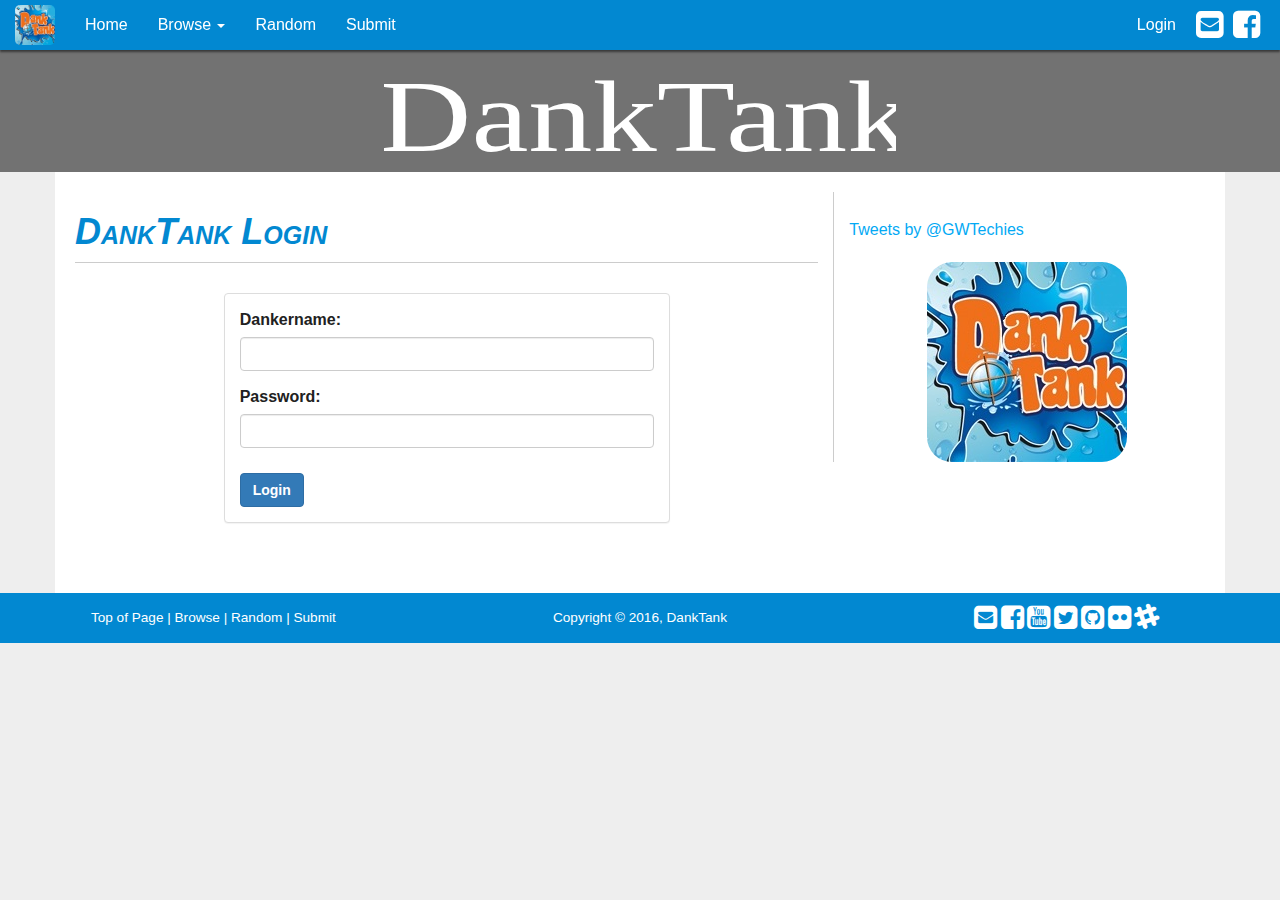
<file: html/login.html>
<!DOCTYPE html>
<html lang="en">
<head>
	<meta charset="utf-8">
    <meta http-equiv="X-UA-Compatible" content="IE=edge">
    <meta name="viewport" content="width=device-width, initial-scale=1">
	<!-- The above 3 meta tags *must* come first in the head; any other head content must come *after* these tags -->
    <!-- Update keywords and description to help get picked up by search engines -->
    <meta name="keywords" content="dank, 'dank tank', dusty">
    <meta name="description" content="DankTank is very dank.">

    <!-- Page Title -->
    <title>DankTank Login</title>

    <!-- Favicon -->
    <link rel="icon" href="../pictures/logo.jpg" type="image/x-icon"> 

    <!-- OrgSync Styles, Bootstrap, and Custom Stylesheet -->
    <link rel="stylesheet" href="https://maxcdn.bootstrapcdn.com/bootstrap/3.3.6/css/bootstrap.min.css">
    <link rel="stylesheet" href="https://maxcdn.bootstrapcdn.com/font-awesome/4.5.0/css/font-awesome.min.css">
    <link rel="stylesheet" href="../css/stylesheet.css" type="text/css"> 

    <!-- JavaScript to only show body once page is loaded -->
    <script type="text/javascript" async>
      document.addEventListener("DOMContentLoaded", function(event) { 
        document.getElementById("body").style.visibility = "visible";
      });
    </script>
</head>
<header>
  <nav class="navbar navbar-default navbar-fixed-top">
    <div class="container-fluid">
      <!-- Brand and toggle get grouped for better mobile display -->
      <div class="navbar-header">
        <button type="button" class="navbar-toggle collapsed" data-toggle="collapse" data-target="#bs-example-navbar-collapse-1" aria-expanded="false">
          <span class="sr-only">Toggle navigation</span>
          <span class="icon-bar"></span>
          <span class="icon-bar"></span>
          <span class="icon-bar"></span>
        </button>
        <a class="navbar-brand" href="index.html">
          <img alt="DankTank" src="../pictures/logo.jpg" height="100%;">
        </a>
      </div>

      <!-- Collect the nav links, forms, and other content for toggling -->
      <div class="collapse navbar-collapse" id="bs-example-navbar-collapse-1">
        <ul class="nav navbar-nav">
          <li><a href="index.html">Home</a></li>
          <li class="dropdown">
            <a href="#" class="dropdown-toggle" data-toggle="dropdown" role="button" aria-haspopup="true" aria-expanded="false">Browse <span class="caret"></span></a>
            <ul class="dropdown-menu">
            	<li><a href="#">Dankest</a></li>
            	<li><a href="#">Dustiest</a></li>
            	<li><a href="categories.html">Categories</a></li>
            </ul>
          </li>
          <li><a href="random.html">Random</a></li>
          <li><a href="submit.html">Submit</a></li>
        </ul>
        <ul class="nav navbar-nav navbar-right">
        	<li><a href="login.html">Login</a></li>
          	<li><a class="social_icons" href="mailto:info@gwtechcollective.org"><i class="fa fa-envelope-square fa-2x"></i></a></li>
          	<li><a class="social_icons" target="_blank" href="https://www.facebook.com/groups/gwtechcollective"><i class="fa fa-facebook-square fa-2x"></i></a></li>
        </ul>
      </div><!-- /.navbar-collapse -->
    </div><!-- /.container-fluid -->
  </nav>
</header>
<body>
	<div class="header-img">
		<img id="DankTank" class="img-responsive center-block" src="../pictures/header.svg">
	</div>

	<div class="container" id="body">
		<div class="row">
			<div class="col-sm-8">
				<h1><em>DankTank Login</em></h1><hr><br>
        <div class="panel panel-default center-block panel-login">
          <div class="panel-body">
            <div class="form-group">
              <label for="usr">Dankername:</label>
              <input type="text" class="form-control" id="usr">
            </div>
            <div class="form-group">
              <label for="pwd">Password:</label>
              <input type="password" class="form-control" id="pwd">
            </div>
            <button type="button" class="btn btn-primary">Login</button>
          </div>
        </div>
			</div>
			<div class="col-sm-4" id="sidebar">
			    <div id="tweets">
			    	<a class="twitter-timeline" href="https://twitter.com/GWTechies" data-widget-id="373284789756755968">Tweets by @GWTechies</a>
					<script>!function(d,s,id){var js,fjs=d.getElementsByTagName(s)[0],p=/^http:/.test(d.location)?'http':'https';if(!d.getElementById(id)){js=d.createElement(s);js.id=id;js.src=p+"://platform.twitter.com/widgets.js";fjs.parentNode.insertBefore(js,fjs);}}(document,"script","twitter-wjs");
					</script>
				</div>
				<img id="logo" class="img-responsive center-block" src="../pictures/logo.jpg">
			</div>
		</div>
	</div>
	<!-- jQuery (necessary for Bootstrap's JavaScript plugins) -->
	<script src="https://ajax.googleapis.com/ajax/libs/jquery/1.11.3/jquery.min.js"></script>
	<!-- Include all compiled plugins (below), or include individual files as needed -->
	<script src="https://maxcdn.bootstrapcdn.com/bootstrap/3.3.6/js/bootstrap.min.js"></script>
</body>
<footer class="footer">
    <div class="navbar-default navbar-bottom" role="navigation">
        <div class="container-fluid">
            <div class="row">
                <div class="col-md-4 col-sm-12 footer-col">
                    <div class="inner">
                        <a href="#top">Top of Page</a> | 
                        <a href="browse.html">Browse</a> | 
                        <a href="random.html">Random</a> | 
                        <a href="submit.html">Submit</a>
                    </div>
                </div>
                <div class="col-md-4 col-sm-12 footer-col">
                    <div class="inner">
                        Copyright © 2016, DankTank
                    </div>
                </div>
                <div class="col-md-4 col-sm-12 footer-col">
                    <div class="inner">
                        <a href="mailto:info@gwtechcollective.org"><i class="fa fa-envelope-square fa-2x"></i></a>
                        <a target="_blank" href="https://www.facebook.com/groups/gwtechcollective"><i class="fa fa-facebook-square fa-2x"></i></a>
                        <a target="_blank" href="http://www.youtube.com/c/gwtechcollectiveorgs"><i class="fa fa-youtube-square fa-2x"></i></a>
                        <a target="_blank" href="https://twitter.com/gwtechies"><i class="fa fa-twitter-square fa-2x"></i></a>
                        <a target="_blank" href="https://github.com/GWTechCollective"><i class="fa fa-github-square fa-2x"></i></a>
                        <a target="_blank" href="https://www.flickr.com/photos/gwtechcollective"><i class="fa fa-flickr fa-2x"></i></a>
                        <a target="_blank" href="https://gwtc.slack.com"><i class="fa fa-slack fa-2x"></i></a>
                    </div>
                </div>
            </div>
        </div>
    </div>
</footer>
</html>
</file>
<file: css/stylesheet.css>
/*********************************
 * DankTank Stylesheet 
 * Brandon Bernier
 * Mark Tentindo
 * Updated: 2016-03-05
 *********************************/
 
 /* Blue-Grey Color Palette
  * Dark Primary Blue	- #0288D1
  * Primary Blue	 	- #03A9F4
  * Light Primary Blue	- #B3E5FC
  * Accent Color		- #607D8B
  * Primary Text		- #212121
  * Secondary Text	 	- #727272
  * Divider Color 		- #B6B6B6
  */

/******************** General Elements ********************/
html {
	font-size: 16px;
}

body {
	background-color: #EEE;
	color: #212121;
	font-family: "Helvetica Neue", Helvetica, Arial, sans-serif;
	font-size: 1em;
	margin-top: 50px;
}

hr {
	background-color: #CCC;
	border: 0;
	height: 1px;
	margin: 8px 0;
}

/******************** Header Styles ********************/
h1, h2, h3, h4, h5, h6 {
	color: #0288D1;
	font-weight: bold;
}

h1 {
	font-variant: small-caps;
}

/******************** Link Styles ********************/
a, a:visited {
	color: #03A9F4;
}

a:hover {
	color: #B6B6B6;
	text-decoration: none;
	transition: 0.2s;
	-webkit-transition: 0.2s;
}

footer a, footer a:visited, 
.navbar-default .navbar-nav li a,
.navbar-default .navbar-nav li a:focus, 
.navbar-default .navbar-nav li a:visited {
	color: white;
}

body a:hover,
footer a:hover, 
.navbar-default .navbar-nav li a:hover, 
.navbar-default .navbar-nav .open .dropdown-menu li a:hover,
#mc-subscribe:hover {
	color: #B6B6B6;
}

/******************** Navbar ********************/
.navbar {
	background: #0288D1;
	border: 0;
	box-shadow: 0 2px 2px rgba(0,0,0,0.5);
}

.navbar-brand {
	padding: 5px 15px;
}

.navbar-brand img {
	border-radius: 5px;
}

.navbar-default .navbar-nav .open .dropdown-menu li a {
	color:	#212121;
}

.navbar-default .navbar-nav .open .dropdown-menu li a:hover {
	background-color: #0288D1;
	font-weight: bold;
}

.dropdown-menu {
	margin-left: -1px;
}

.navbar-right {
	margin-right: 0;
}

.navbar-nav li .social_icons {
	padding: 9px 5px 0 5px;
}

/******************** Body ********************/
.header-img {
	background-color: #727272;
}

#DankTank {
	padding: 20px 0;
	width: 40%;
}

#danker {
	height: 300px;
}

.btn {
	font-weight: bold;
	margin-top: 10px;
}

.btn-dusty {
	background-color: #B6B6B6;
	font-size: 1.5em;
}

.btn-dank {
	background-color: #03A9F4;
	font-size: 1.5em;
}

#body {
	background-color: white;
	padding: 20px 20px 50px 20px;
	visibility: hidden;
}

.panel-login {
	width: 60%;
}

/******************** Sidebar ********************/
#sidebar {
	border-left: solid 1px #CCC;
}

#tweets {	
	margin-top: 27px;
}

#tweets iframe {
	display: block !important; 
	margin: 0 auto;
}

#logo {
	border-radius: 25px;
	margin-top: 20px;
}

/******************** Footer ********************/
.footer .navbar-bottom {
	background: #0288D1;
	color: white;
	font-size: 0.85em;
}

.footer-col {
	display: flex;
	height: 50px;
	justify-content: center;
}

.inner {
	align-self: center;
}

/******************** Cateogories ********************/
.categories h4 {
	margin: 0 0 5px 0;
}

.categories .panel-default {
	border-color: #CCC;
}

.categories .panel-body, 
.categories .panel-footer {
	padding: 8px;
}

.categories .panel-body img {
	border-radius: 4px 4px 0 0;
}

/******************** Smaller Media Adjustments ********************/
@media (max-width: 767px) {
	.navbar-default .navbar-nav .open .dropdown-menu li a,
	.navbar-default .navbar-nav .open .dropdown-menu li a:visited {
		color: white;
	}

	.navbar-default .navbar-nav .open .dropdown-menu li a:hover {
		color: #0288D1;
	}

	#sidebar {
		border-top: solid 2px #212121;
		margin-top: 30px;
	}
}

@media (max-width: 991px) {
	.footer-col {
		height: 30px;
	}

	.footer .row {
		padding: 5px 0 10px 0;
	}
}
</file>
